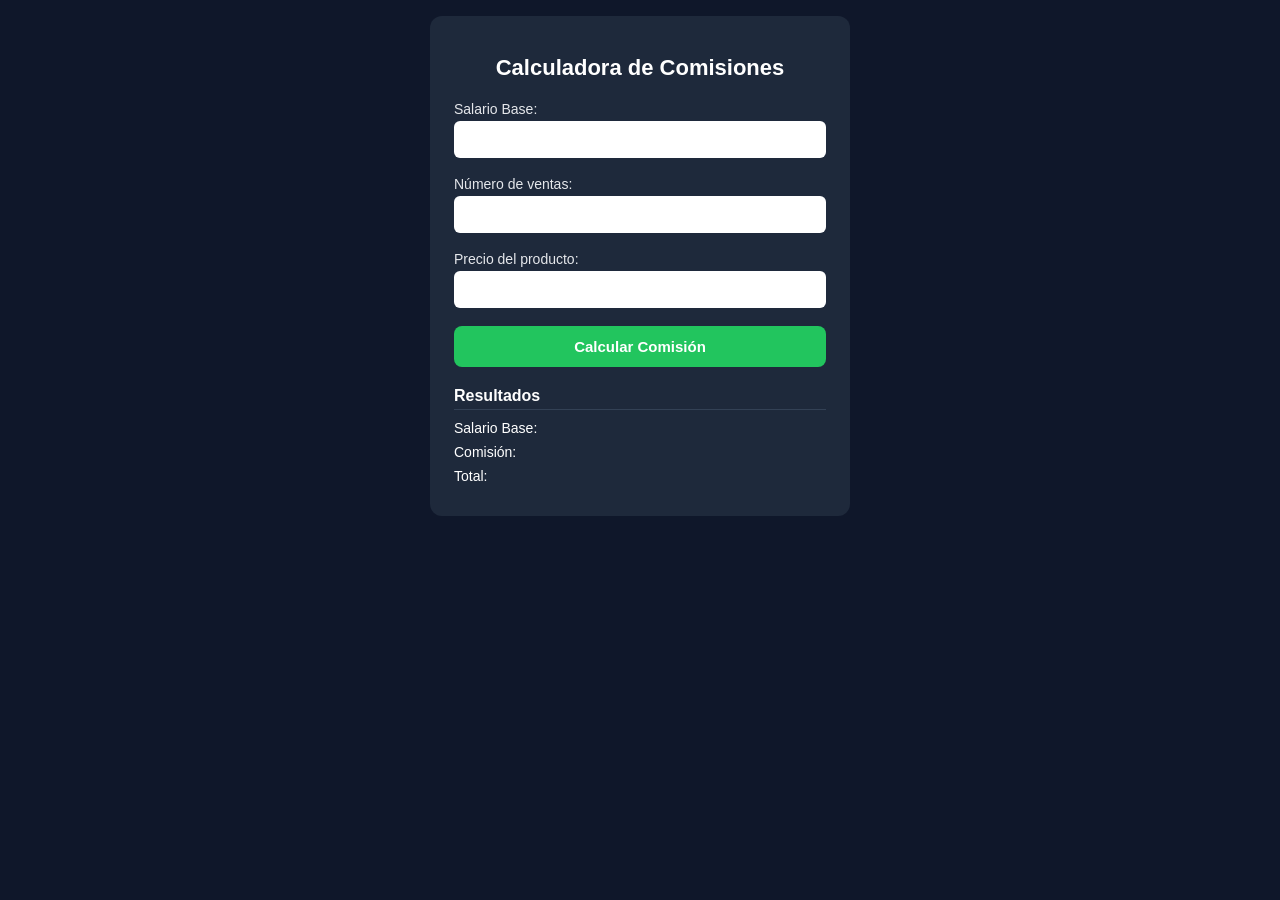
<file: index.html>
<!DOCTYPE html>
<html lang="es">

<head>
    <meta charset="UTF-8">
    <meta name="viewport" content="width=device-width, initial-scale=1.0">
    <title>Calculadora de Comisiones</title>
    <link rel="stylesheet" href="ventas.css">
    <script src="ventas.js"></script>
    <script src="utilitarios.js"></script>
</head>

<body>

    <div class="contenedor">
        <h1>Calculadora de Comisiones</h1>

        <label>Salario Base:</label>
        <input type="text" id="txtSueldoBase" onblur="validarNumero(this, 'errSueldo')">
        <small id="errSueldo" class="error"></small>


        <label>Número de ventas:</label>
        <input type="text" id="TxtVentas" onblur="validarNumero(this, 'errVentas')">
        <small id="errVentas" class="error"></small>


        <label>Precio del producto:</label>
        <input type="text" id="TxtPrecio" onblur="validarNumero(this, 'errPrecio')">
        <small id="errPrecio" class="error"></small>


        <button onclick="calcular()">Calcular Comisión</button>

        <h2>Resultados</h2>
        <p>Salario Base: <span id="spSueldoBase"></span></p>
        <p>Comisión: <span id="spComision"></span></p>
        <p>Total: <span id="spTotal"></span></p>
    </div>


</body>

</html>
</file>
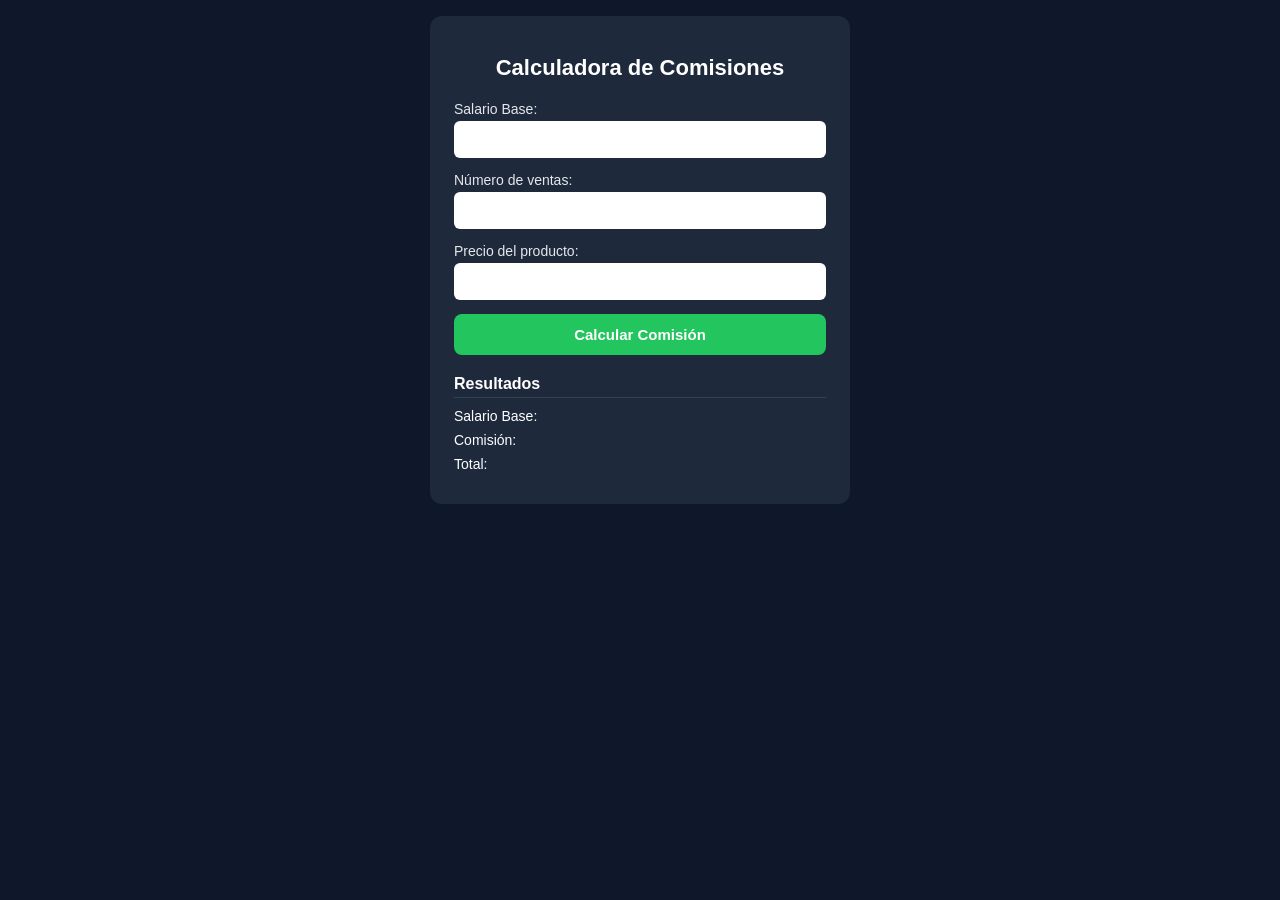
<file: ventas.html>
<!DOCTYPE html>
<html lang="es">

<head>
    <meta charset="UTF-8">
    <meta name="viewport" content="width=device-width, initial-scale=1.0">
    <title>Calculadora de Comisiones</title>
    <link rel="stylesheet" href="ventas.css">
    <script src="ventas.js"></script>
    <script src="utilitarios.js"></script>
</head>

<body>

    <div class="contenedor">
        <h1>Calculadora de Comisiones</h1>

        <label>Salario Base:</label>
        <input type="text" id="txtSueldoBase">

        <label>Número de ventas:</label>
        <input type="text" id="txtVentas">

        <label>Precio del producto:</label>
        <input type="text" id="txtPrecio">

        <button onclick="calcular()">Calcular Comisión</button>

        <h2>Resultados</h2>
        <p>Salario Base: <span id="spSueldoBase"></span></p>
        <p>Comisión: <span id="spComision"></span></p>
        <p>Total: <span id="spTotal"></span></p>
    </div>


</body>

</html>
</file>
<file: ventas.css>
/* ===== RESET BÁSICO ===== */
* {
    box-sizing: border-box;
}

/* ===== BODY ===== */
body {
    font-family: Arial, sans-serif;
    background-color: #0f172a;
    color: white;
    margin: 0;
    padding: 16px;

    display: flex;
    justify-content: center;
    align-items: flex-start;
    /* ✅ mejor en móvil */
    min-height: 100vh;
}

/* ===== CONTENEDOR ===== */
.contenedor {
    background-color: #1e293b;
    padding: 20px;
    border-radius: 12px;

    width: 100%;
    max-width: 420px;
    /* ✅ ideal para móviles y tablets */
}

/* ===== TÍTULOS ===== */
h1 {
    font-size: 20px;
    text-align: center;
    margin-bottom: 20px;
}

h2 {
    font-size: 16px;
    margin-top: 20px;
    margin-bottom: 10px;
    border-bottom: 1px solid #334155;
    padding-bottom: 4px;
}

/* ===== LABELS ===== */
label {
    display: block;
    font-size: 14px;
    margin-bottom: 4px;
    color: #e5e7eb;
}

/* ===== INPUTS ===== */
input {
    width: 100%;
    padding: 10px;
    /* ✅ cómodo para dedo */
    margin-bottom: 14px;
    border-radius: 6px;
    border: none;
    font-size: 15px;
}

/* ===== BOTÓN ===== */
button {
    width: 100%;
    padding: 12px;
    background-color: #22c55e;
    border: none;
    border-radius: 8px;
    color: white;
    font-size: 15px;
    font-weight: bold;
    cursor: pointer;
}

button:hover {
    background-color: #16a34a;
}

/* ===== RESULTADOS ===== */
p {
    display: flex;
    justify-content: space-between;
    margin: 8px 0;
    font-size: 14px;
}

span {
    font-weight: bold;
}

/* ===== TABLET ===== */
@media (min-width: 600px) {
    .contenedor {
        padding: 24px;
    }

    h1 {
        font-size: 22px;
    }
}

.error {
    color: red;
    font-style: italic;
    font-size: 12px;
    display: block;
    margin-top: 4px;
}
</file>
